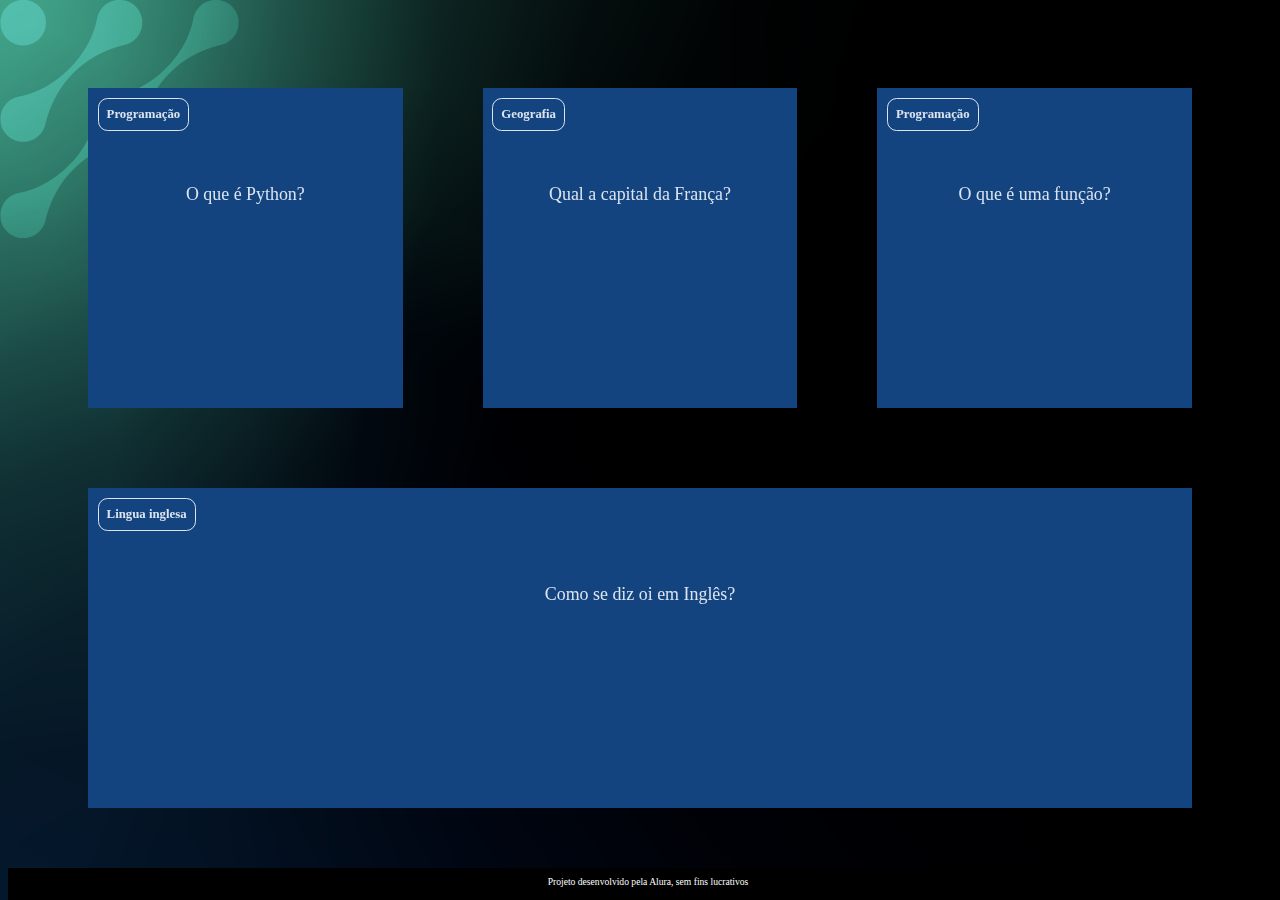
<file: flashcard/index.html>
<!DOCTYPE html>
<html lang="pt-br">
<head>
    <meta charset="UTF-8">
    <meta name="viewport" content="width=device-width, initial-scale=1.0">
    <link rel="stylesheet" href="assets/style.css">
    <title>Flashcard</title>
</head>
<body>
    <main>
        <section id="container">
            <!-- <article class="cartao">
                <div class="cartao__conteudo">
                    <h3>Programação</h3>
                    <div class="cartao__conteudo__pergunta">
                        <p>O que é JavaScript?</p>
                    </div>
                    <div class="cartao__conteudo__resposta">
                        <p>O JavaScript é uma linguagem de programação</p>
                    </div>
                </div>
            </article> -->
        </section>
    </main>
    <footer>
        <p>Projeto desenvolvido pela Alura, sem fins lucrativos</p>
    </footer>
    <script src="app.js"></script>
    <script src="perguntas.js"></script>
</body>
</html
</file>
<file: flashcard/assets/style.css>
:root {
    --text-color: #DBE4EF;
    --card-front-color: #144480;
    --card-back-color: #00F4BF;
}

body {
    background: url('img/bg-desktop.webp');
    font-family: Bai Jamjuree;
}

#container {
    display: flex; 
    flex-wrap: wrap;
    justify-content: space-between;
    padding: 4rem;
    gap: 3rem;
}

.cartao {
    margin: 1rem 1rem;
    height: 20rem;
    flex-grow: 1;
    flex-basis: calc(33% - 6rem);
}

.cartao__conteudo {
    background-color: var(--card-front-color);
    text-align: center;
    /* background-color: aquamarine; */
    height: 100%;
    transform-style: preserve-3d;
    transition: transform 300ms ease-in-out;
}

.cartao__conteudo h3 {
    color: var(--text-color);
    border: 1px solid var(--text-color);
    text-align: left;
    padding: 0.5rem;
    position: absolute;
    margin: 0.6rem;
    border-radius: 0.6rem;
    font-size: 1vw;
    backface-visibility: hidden;
}

.cartao__conteudo p {
    margin-top: 1rem;
    padding: 2rem;
    margin-top: 4rem;
    font-size: 1.4vw;
}

.cartao__conteudo__pergunta p {
    color: var(--text-color);
    font-weight: 500;
}

.cartao__conteudo__resposta p {
    color: var(--card-back-color);
    font-weight: 700;
}

.cartao.active .cartao__conteudo {
    transform: rotateY(180deg);
}

.cartao__conteudo__pergunta,
.cartao__conteudo__resposta {
    backface-visibility: hidden;
    position: absolute;
    height: 100%;
    width: 100%;
    box-sizing: border-box;
}

.cartao__conteudo__resposta {
    transform: rotateY(180deg);
    background-color: rgba(0, 244, 191, 0.2);
    border: 4px solid var(--card-back-color);
}

footer {
    background-color: black;
    color: white;
    position: fixed;
    bottom: 0;
    width: 100%;
    height: 2rem;
}

footer p {
    text-align: center;
    font-size: 0.6rem;
    margin-top: 0.5rem;
}

@media (max-width: 560px) {
    
    body {
        background: url('img/bg-mobile.webp'), no-repeat cover;
    }

    .cartao {
        flex: 1 0 calc(100% - 1rem)
    }

    .cartao__conteudo h3 {
        font-size: 3vw;
    }

    .cartao__conteudo p {
        font-size: 3.8vw;
    }
}
</file>
